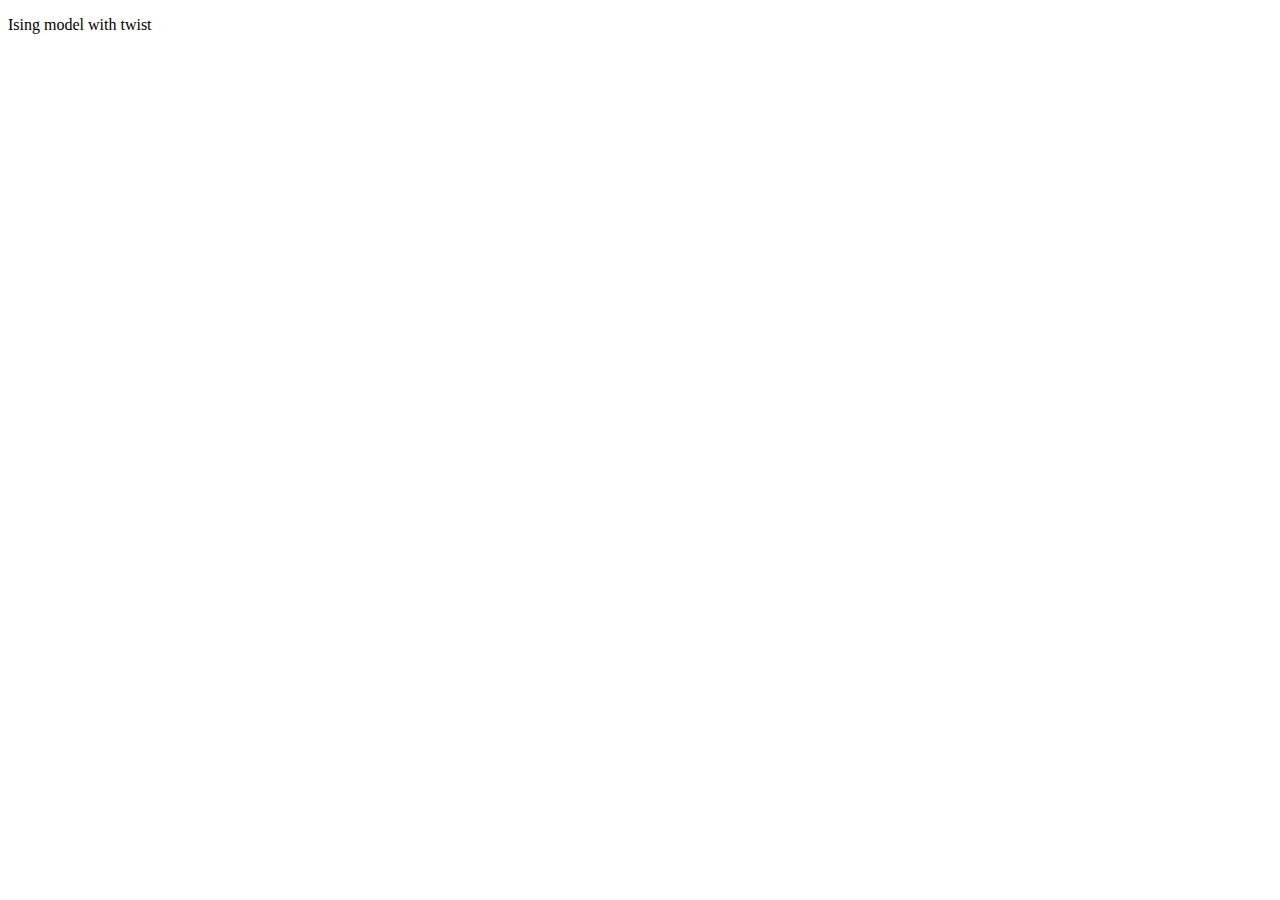
<file: blog/index.html>
<!DOCTYPE html>
<html lang="en">
<head>
    <meta charset="UTF-8">
    <meta name="viewport" content="width=device-width, initial-scale=1.0">
    <title>Document</title>
</head>
<body>
    <p>Ising model with twist</p>
    <video autoplay src="https://a3s.fi:443/swift/v1/AUTH_97fb02804fed4f25b10a7d487328e8b4/visualisation-cft/twist.mp4"></video>
</body>
</html>
</file>
